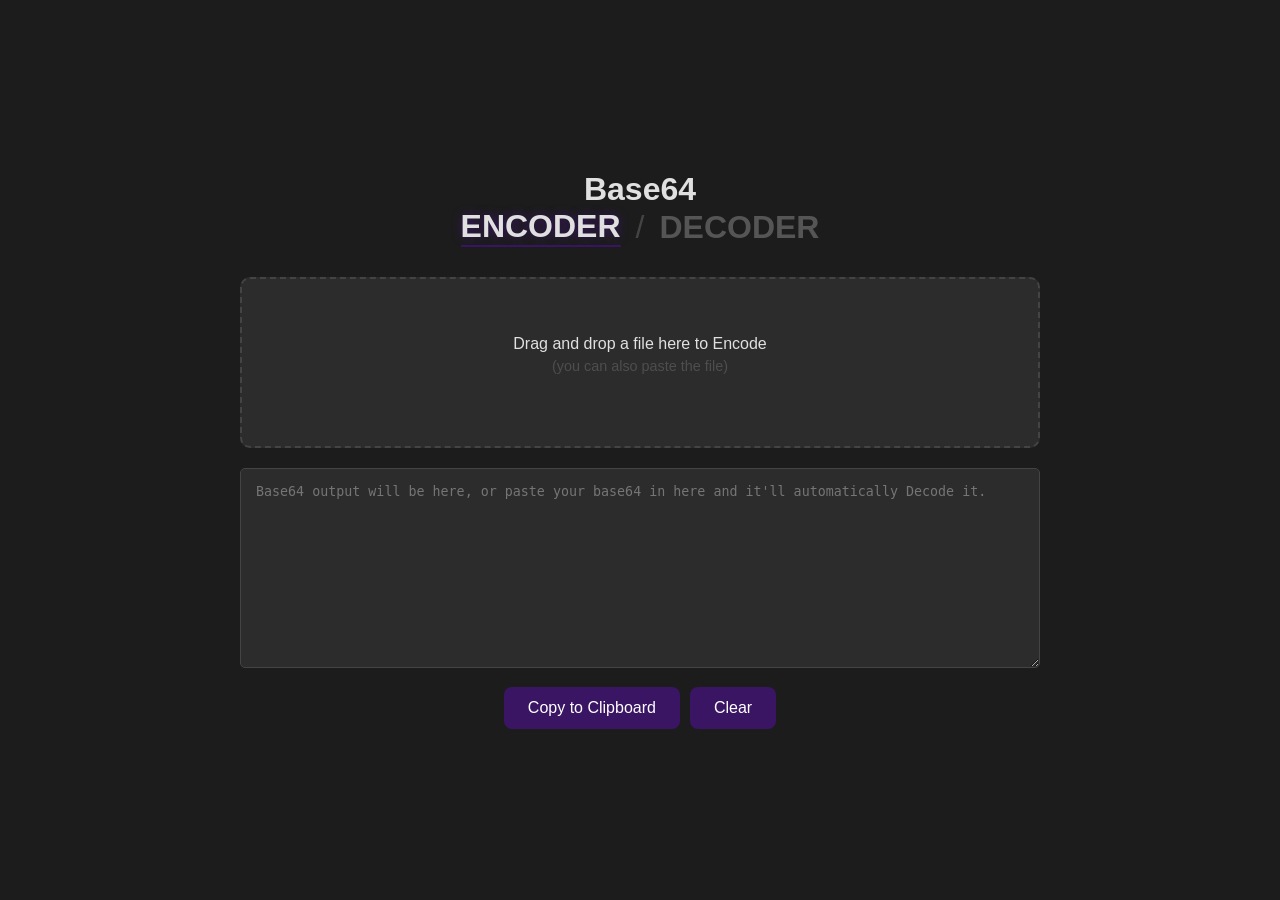
<file: base64-encoder-decoder/index.html>
<!DOCTYPE html>
<html lang="en">
<head>
    <meta charset="UTF-8">
    <meta name="viewport" content="width=device-width, initial-scale=1.0">
    <title>Base64 Converter</title>
    <link rel="stylesheet" href="style.css">
</head>

<body>
<div class="container">
    <h1 style="color: #e0e0e0;">Base64</h1>
    <div class="mode-switch">
        <h1 id="tabEncoder" class="active">ENCODER</h1>
        <span class="divider">/</span>
        <h1 id="tabDecoder">DECODER</h1>
    </div>

    <div id="encoderSection">
        <div class="drop-zone" id="dropZone">
            <p style="margin-bottom: 5px;">Drag and drop a file here to Encode</p>
            <p style="color: #4e4e4e; margin-top: 0; font-size: 0.9em;">(you can also paste the file)</p>
            <span id="fileName"></span>
            <span id="fileSize" style="color: #555; font-size: 0.8em; margin-left: 10px;"></span>
        </div>
        <input type="file" id="fileInput">
    </div>

    <textarea id="output" placeholder="Base64 output will be here, or paste your base64 in here and it'll automatically Decode it."></textarea>
    
    <div id="previewContainer" class="hidden">
        <p id="previewLabel" style="color: #888; margin-bottom: 10px;">Likely: <strong style="color:white"> Unknown</strong></p>
        <div id="mediaViewer"> </div>
    </div>
    <div class="btn-group">
        <button id="copyBtn">Copy to Clipboard</button>
        <button id="clearBtn">Clear</button>
    </div>
</div>
<script src="script.js"></script>
</body>
</html>
</file>
<file: base64-encoder-decoder/style.css>
:root {
    --bg-color: #1c1c1c;
    --surface-color: #2c2c2c;
    --primary-color: #3a1564;
    --text-color: #e0e0e0;
}

body {
    font-family: 'Segoe UI', Tahoma, Geneva, Verdana, sans-serif;
    background-color: var(--bg-color);
    color: var(--text-color);
    display: flex;
    align-items: center;
    justify-content: center;
    height: 100vh;
    margin: 0;
}

button {
    background-color: var(--primary-color);
    color: #fff;
    border: none;
    border-radius: 8px;
    padding: 12px 24px;
    font-size: 16px;
    cursor: pointer;
    transition: background-color 0.2s ease-in-out, opacity 0.2s ease-in-out;
}

button:hover {
    opacity: 0.8;
}

.container {
    width: 80%;
    max-width: 800px;
    text-align: center;
}

.drop-zone {
    background-color: var(--surface-color);
    border: 2px dashed #444;
    border-radius: 10px;
    padding: 40px;
    transition: all 0.2s ease-in-out;
    cursor: pointer;
    margin-bottom: 20px;
}

.drop-zone.hover, .drop-zone.dragover {
    border-color: var(--primary-color);
    background-color: #131313;
}

#fileName {
    font-size: 0.9em;
    color: #888;
    display: block;
    margin-top: 10px;
}

textarea {
    width: 100%;
    height: 200px;
    background-color: var(--surface-color);
    color: var(--text-color);
    border: 1px solid #444;
    border-radius: 5px;
    padding: 15px;
    resize: vertical;
    box-sizing: border-box;
}

.btn-group {
    margin-top: 15px;
    display: flex;
    gap: 10px;
    justify-content: center;
    flex-wrap: wrap;
}

#copyBtn {
    min-width: 176px;
}

#fileInput {
    display: none;
}

#downloadBtn {
    min-width: 180px;
}

.mode-switch {
    display: flex;
    justify-content: center;
    align-items: center;
    gap: 15px;
    margin-bottom: 30px;
    user-select: none;
}

h1 {
    margin: 0;
    cursor: pointer;
    color: #555;
    transition: all 0.3s ease-in-out;
    font-size: 2rem;
}

h1.active {
    color: var(--text-color);
    text-shadow: 0 0 10px var(--primary-color);
    border-bottom: 2px solid var(--primary-color);
}

.divider {
    font-size: 2rem;
    color: #444;
}

.hidden {
    display: none !important;
}

#previewContainer {
    background-color: #111;
    border: 1px solid #333;
    border-radius: 8px;
    padding: 20px;
    margin-top: 20px;
    margin-bottom: 20px;
    text-align: center;
}

#mediaViewer a {
    display: inline-block;
    margin-top: 20px;
    padding: 12px 24px;
    background-color: var(--primary-color);
    color: white;
    text-decoration: none;
    border-radius: 5px;
    font-weight: bold;
    box-shadow: 0 4px 10px rgba(0,0,0,0.3);
}

#mediaViewer a:hover {
    opacity: 0.8;
}

#mediaViewer img, #mediaViewer video {
    max-width: 100%;
    max-height: 500px;
    object-fit: contain;
    display: block;
    margin: 0 auto;
    border-radius: 4px;
    box-shadow: 0 4px 15px rgba(0,0,0,0.5)
}
</file>
